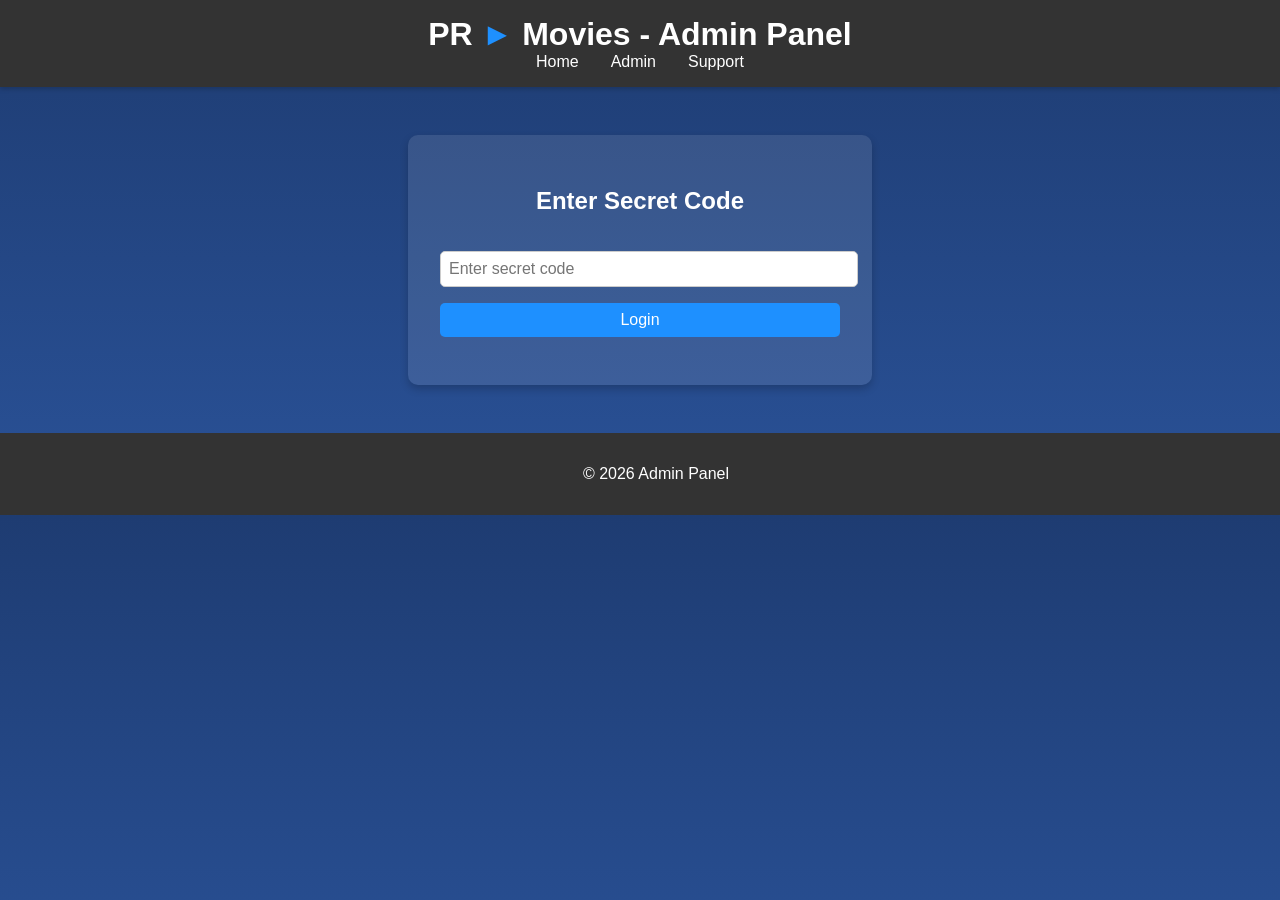
<file: admin.html>
<!DOCTYPE html>
<html lang="en">
<head>
    <meta charset="UTF-8">
    <meta name="viewport" content="width=device-width, initial-scale=1.0">
    <title>PR Movies - Admin Panel</title>
    <link rel="stylesheet" href="script.css">
</head>
<body>
    <header>
        <h1>PR <span style="color: #1e90ff;">&#9658;</span> Movies - Admin Panel</h1>
        <nav>
            <ul>
                <li><a href="index.html">Home</a></li>
                <li><a href="admin.html">Admin</a></li>
                <li><a href="support.html">Support</a></li>
            </ul>
        </nav>
    </header>

    <main>
        <section id="login-section">
            <h2>Enter Secret Code</h2>
            <input type="password" id="secret-code" placeholder="Enter secret code">
            <button id="login-button">Login</button>
            <p id="login-message"></p>
        </section>

        <section id="upload-section" style="display: none;">
            <h2>Upload Your Video</h2>
            <input type="file" id="video-upload" accept="video/*">
            <p id="upload-message"></p>
        </section>

        <section id="video-upload-section" style="display: none;">
            <h2>Upload a Video</h2>
            <form id="video-upload-form">
                <label for="video-title">Video Title:</label>
                <input type="text" id="video-title" placeholder="Enter video title" required>

                <label for="video-file">Select Video:</label>
                <input type="file" id="video-file" accept="video/*" required>

                <button type="submit">Upload Video</button>
            </form>

            <p id="video-upload-status"></p>
        </section>

        <section id="movie-upload-section" style="display: none;">
            <h2>Upload Movie</h2>
            <form id="movie-upload-form">
                <label for="movie-title">Title:</label>
                <input type="text" id="movie-title" placeholder="Enter movie title" required>

                <label for="movie-description">Description:</label>
                <textarea id="movie-description" placeholder="Enter movie description" required></textarea>

                <label for="movie-release-date">Release Date:</label>
                <input type="date" id="movie-release-date" required>

                <label for="movie-image">Movie Image:</label>
                <input type="file" id="movie-image" accept="image/*" required>

                <label for="movie-video">Movie Video:</label>
                <input type="file" id="movie-video" accept="video/*" required>

                <button type="submit">Upload Movie</button>
            </form>

            <p id="upload-status"></p>
        </section>
    </main>

    <footer>
        <p>&copy; 2026 Admin Panel</p>
    </footer>

    <script src="admin.js"></script>
</body>
</html>
</file>
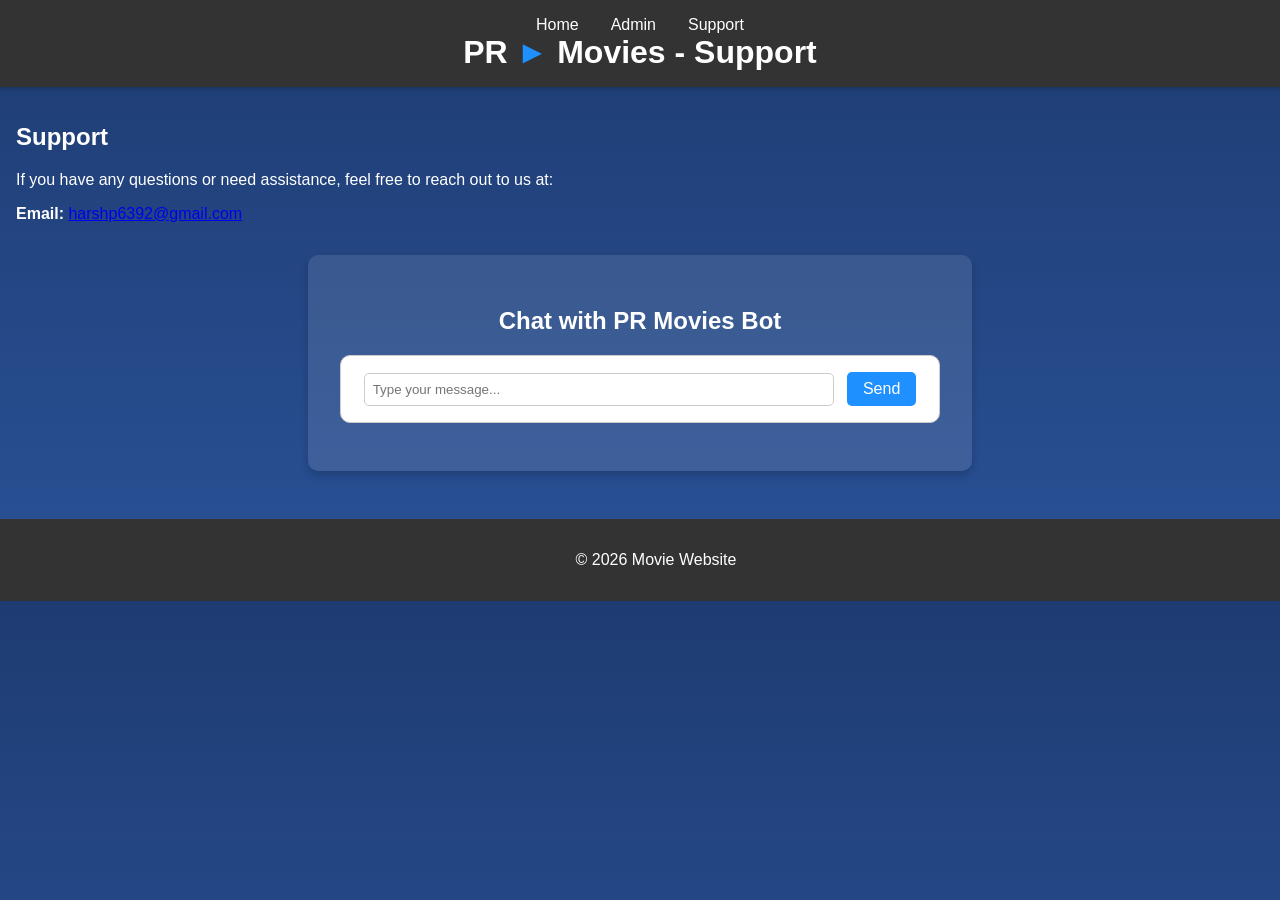
<file: support.html>
<!DOCTYPE html>
<html lang="en">
<head>
    <meta charset="UTF-8">
    <meta name="viewport" content="width=device-width, initial-scale=1.0">
    <title>PR Movies - Support</title>
    <link rel="stylesheet" href="script.css">
</head>
<body>
    <header>
        <nav>
            <ul>
                <li><a href="index.html">Home</a></li>
                <li><a href="admin.html">Admin</a></li>
                <li><a href="support.html">Support</a></li>
            </ul>
        </nav>
        <h1>PR <span style="color: #1e90ff;">&#9658;</span> Movies - Support</h1>
    </header>

    <main>
        <section id="support-section">
            <h1>Support</h1>
            <p>If you have any questions or need assistance, feel free to reach out to us at:</p>
            <p><strong>Email:</strong> <a href="mailto:harshp6392@gmail.com">harshp6392@gmail.com</a></p>
        </section>

        <section id="chatbot-section">
            <h2>Chat with PR Movies Bot</h2>
            <div id="chat-window">
                <div id="chat-messages"></div>
                <input type="text" id="chat-input" placeholder="Type your message...">
                <button id="send-button">Send</button>
            </div>
        </section>

        <script src="style.js"></script>
    </main>

    <footer>
        <p>&copy; 2026 Movie Website</p>
    </footer>
</body>
</html>
</file>
<file: script.css>
/* General Styles */
body {
    font-family: 'Roboto', sans-serif;
    margin: 0;
    padding: 0;
    box-sizing: border-box;
    background: linear-gradient(to bottom, #1e3c72, #2a5298);
    color: #fff;
}

header {
    background-color: #333;
    color: white;
    padding: 1rem;
    text-align: center;
    box-shadow: 0 2px 5px rgba(0, 0, 0, 0.2);
}

header h1 {
    font-size: 2rem;
    margin: 0;
}

header nav ul {
    display: flex;
    justify-content: center;
    list-style: none;
    padding: 0;
    margin: 0;
}

header nav ul li {
    margin: 0 1rem;
}

header nav ul li a {
    text-decoration: none;
    color: white;
    font-size: 1rem;
    transition: color 0.3s;
}

header nav ul li a:hover {
    color: #1e90ff;
}

#search-box {
    width: 80%;
    padding: 0.5rem;
    margin: 1rem auto;
    display: block;
    border: 1px solid #ccc;
    border-radius: 5px;
    font-size: 1rem;
}

main {
    padding: 1rem;
}

#movie-grid {
    display: grid;
    grid-template-columns: repeat(auto-fill, minmax(200px, 1fr));
    gap: 1.5rem;
    padding: 1rem;
}

.movie {
    border: 1px solid #ccc;
    border-radius: 10px;
    overflow: hidden;
    box-shadow: 0 4px 8px rgba(0, 0, 0, 0.2);
    text-align: center;
    background: white;
    color: black;
}

.movie img {
    width: 100%;
    height: auto;
}

.movie h3 {
    margin: 0.5rem 0;
    font-size: 1.2rem;
}

.movie p {
    padding: 0 1rem 1rem;
    font-size: 0.9rem;
}

footer {
    background-color: #333;
    color: white;
    text-align: center;
    padding: 1rem;
    position: relative;
    bottom: 0;
    width: 100%;
}

/* Button Styles */
button {
    background-color: #1e90ff;
    color: white;
    border: none;
    padding: 0.5rem 1rem;
    border-radius: 5px;
    cursor: pointer;
    font-size: 1rem;
    transition: background-color 0.3s;
}

button:hover {
    background-color: #1c86ee;
}

/* Admin Page Enhancements */
#login-section, #upload-section {
    background: rgba(255, 255, 255, 0.1);
    padding: 2rem;
    border-radius: 10px;
    box-shadow: 0 4px 8px rgba(0, 0, 0, 0.2);
    margin: 2rem auto;
    max-width: 400px;
    text-align: center;
}

#secret-code, #video-upload {
    width: 100%;
    padding: 0.5rem;
    margin: 1rem 0;
    border: 1px solid #ccc;
    border-radius: 5px;
    font-size: 1rem;
}

#login-button {
    width: 100%;
}

#movie-upload-section {
    background: rgba(255, 255, 255, 0.1);
    padding: 2rem;
    border-radius: 10px;
    box-shadow: 0 4px 8px rgba(0, 0, 0, 0.2);
    margin: 2rem auto;
    max-width: 600px;
    text-align: left;
}

#movie-upload-form label {
    display: block;
    margin: 1rem 0 0.5rem;
    font-weight: bold;
}

#movie-upload-form input, #movie-upload-form textarea, #movie-upload-form button {
    width: 100%;
    padding: 0.5rem;
    margin-bottom: 1rem;
    border: 1px solid #ccc;
    border-radius: 5px;
    font-size: 1rem;
}

#movie-upload-form button {
    background-color: #1e90ff;
    color: white;
    border: none;
    cursor: pointer;
    transition: background-color 0.3s;
}

#movie-upload-form button:hover {
    background-color: #1c86ee;
}

#upload-status {
    font-weight: bold;
    text-align: center;
}

#movie-modal {
    position: fixed;
    top: 0;
    left: 0;
    width: 100%;
    height: 100%;
    background: rgba(0, 0, 0, 0.8);
    display: flex;
    justify-content: center;
    align-items: center;
    z-index: 1000;
}

#modal-content {
    background: white;
    color: black;
    padding: 2rem;
    border-radius: 10px;
    text-align: center;
    max-width: 500px;
    width: 90%;
}

#modal-content img {
    max-width: 100%;
    border-radius: 10px;
    margin: 1rem 0;
}

#modal-content a {
    display: inline-block;
    margin: 0.5rem;
    padding: 0.5rem 1rem;
    background: #1e90ff;
    color: white;
    text-decoration: none;
    border-radius: 5px;
    transition: background-color 0.3s;
}

#modal-content a:hover {
    background: #1c86ee;
}

#close-modal {
    margin-top: 1rem;
    padding: 0.5rem 1rem;
    background: #333;
    color: white;
    border: none;
    border-radius: 5px;
    cursor: pointer;
}

#premium-section {
    background: rgba(255, 255, 255, 0.1);
    padding: 2rem;
    border-radius: 10px;
    box-shadow: 0 4px 8px rgba(0, 0, 0, 0.2);
    margin: 2rem auto;
    max-width: 600px;
    text-align: center;
}

.premium-plan {
    margin: 1rem 0;
    padding: 1rem;
    border: 1px solid #ccc;
    border-radius: 10px;
    background: white;
    color: black;
    box-shadow: 0 2px 5px rgba(0, 0, 0, 0.1);
}

.premium-plan h3 {
    margin: 0.5rem 0;
    font-size: 1.5rem;
}

.premium-plan p {
    margin: 0.5rem 0;
    font-size: 1rem;
}

.subscribe-button {
    display: inline-block;
    text-align: center;
    background-color: #1e90ff;
    color: white;
    text-decoration: none;
    padding: 0.5rem 1rem;
    border-radius: 5px;
    font-size: 1rem;
    transition: background-color 0.3s;
}

.subscribe-button:hover {
    background-color: #1c86ee;
}

#chatbot-section {
    background: rgba(255, 255, 255, 0.1);
    padding: 2rem;
    border-radius: 10px;
    box-shadow: 0 4px 8px rgba(0, 0, 0, 0.2);
    margin: 2rem auto;
    max-width: 600px;
    text-align: center;
}

#chat-window {
    border: 1px solid #ccc;
    border-radius: 10px;
    padding: 1rem;
    background: white;
    color: black;
    max-height: 300px;
    overflow-y: auto;
    margin-bottom: 1rem;
}

#chat-messages {
    display: flex;
    flex-direction: column;
    gap: 0.5rem;
}

.user-message {
    align-self: flex-end;
    background: #1e90ff;
    color: white;
    padding: 0.5rem 1rem;
    border-radius: 10px;
    max-width: 70%;
}

.bot-message {
    align-self: flex-start;
    background: #f1f1f1;
    color: black;
    padding: 0.5rem 1rem;
    border-radius: 10px;
    max-width: 70%;
}

#chat-input {
    width: 80%;
    padding: 0.5rem;
    border: 1px solid #ccc;
    border-radius: 5px;
}

#send-button {
    padding: 0.5rem 1rem;
    background-color: #1e90ff;
    color: white;
    border: none;
    border-radius: 5px;
    cursor: pointer;
    margin-left: 0.5rem;
}

#send-button:hover {
    background-color: #1c86ee;
}

#video-upload-section {
    background: rgba(255, 255, 255, 0.1);
    padding: 2rem;
    border-radius: 10px;
    box-shadow: 0 4px 8px rgba(0, 0, 0, 0.2);
    margin: 2rem auto;
    max-width: 600px;
    text-align: left;
}

#video-upload-form label {
    display: block;
    margin: 1rem 0 0.5rem;
    font-weight: bold;
}

#video-upload-form input, #video-upload-form button {
    width: 100%;
    padding: 0.5rem;
    margin-bottom: 1rem;
    border: 1px solid #ccc;
    border-radius: 5px;
    font-size: 1rem;
}

#video-upload-form button {
    background-color: #1e90ff;
    color: white;
    border: none;
    cursor: pointer;
    transition: background-color 0.3s;
}

#video-upload-form button:hover {
    background-color: #1c86ee;
}

#video-upload-status {
    font-weight: bold;
    text-align: center;
}
</file>
